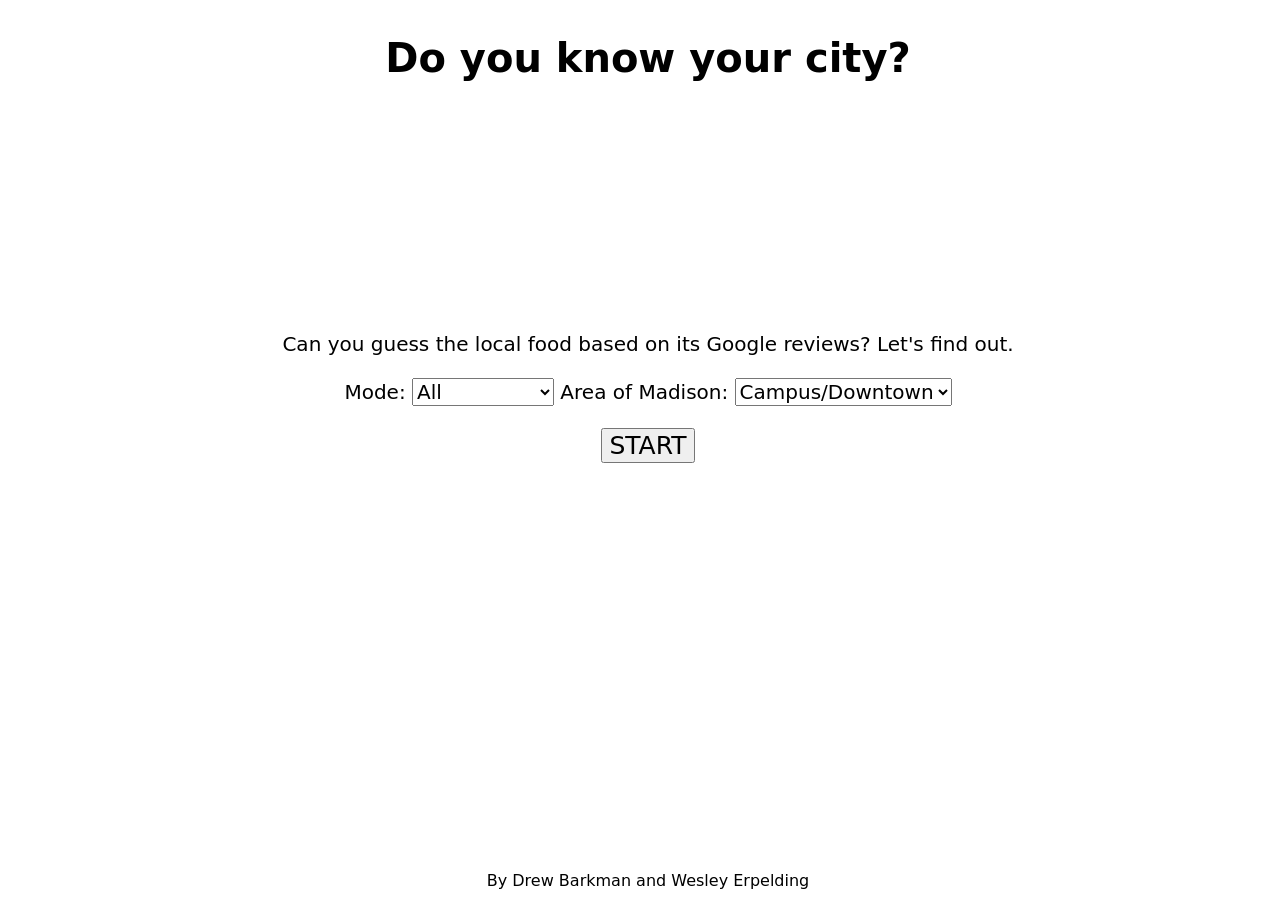
<file: index.html>
<!DOCTYPE html>
<html lang="en">
<head>
    <meta charset="UTF-8">
    <meta name="viewport" content="width=device-width, initial-scale=1.0">
    <title>Review Guessing Game</title>
</head>
<body>
    <h1>Do you know your city?</h1>
    <div id="intro">
        <div id="start-menu" class="">
            <p>Can you guess the local food based on its Google reviews? Let's find out.</p>
            <form action="" method="get" onsubmit="return false" id="start-game-form">
                <div id="options">
                    <label for="mode">Mode:</label>
                    <select name="type" id="mode">
                        <option value="all" selected>All</option>
                        <option value="restaurant">Restaurants</option>
                        <option value="cafe">Cafes</option>
                        <option value="bar">Bars</option>
                        <!-- <option value="campus_buildings">Campus Buildings</option> -->
                    </select>
                    <label for="area">Area of Madison:</label>
                    <select name="area" id="area">
                        <option value="all">All</option>
                        <option value="downtown" selected>Campus/Downtown</option>
                        <option value="westside">West Side</option>
                        <option value="eastside">East Side</option>
                    </select>
                </div>
                <button id="start-game" type="submit">START</button>
            </form>
        </div>
    </div>
    <div id="game" class="inactive">
        <div class="hints">
            <div class="hint" id="hint1">
                <div class="title">Hint 1</div>
                <div class="content">
                    <div class = "review">
                        I tried to take a picture of the food but it was all gone before I could 😂.  Seriously though this is a great place to stop a and eat.  If im ever back in Madison im definitely stopping by again.
                        p.s. The playlist there is great 👍</div>
                </div>
            </div>
            <div class="hint inactive" id="hint2">
                <div class="title">Hint 2</div>
                <div class="content">
                    <div class = "review">Food is decent, but the staff is unprofessional. The person handling the food became upset towards me when I noticed her serving others that ordered much later than I did. Crust was burnt for staying in the oven too long. Won’t be coming back.</div>
                </div>           
            </div>
            <div class="hint inactive" id="hint3"> 
                <div class="title">Hint 3</div>
                <div class="content">
                    <div class = "review">demo map</div>
                </div>           
            </div>
            <button id="another-hint" class="">I need another hint</button>
        </div>
        <div class="answers">
            <button class="option">Ian's Pizza</button>
            <button class="option">Bagel's Forever</button>
            <button class="option">Leopold's Cafe</button>
        </div>
    </div>
    <footer>
        <div>
            By Drew Barkman and Wesley Erpelding
        </div>
    </footer>
    <!-- <footer>By Drew Barkman and Wesley Erpelding</footer> -->
    <script src="./script.js"></script>
    <link rel="stylesheet" href="styles.css">
</body>
</html>
</file>
<file: styles.css>
* {
    font-family: system-ui, -apple-system, BlinkMacSystemFont, 'Segoe UI', Roboto, Oxygen, Ubuntu, Cantarell, 'Open Sans', 'Helvetica Neue', sans-serif;
}

body {
    display: flex;
    flex-direction: column;
    justify-content: space-between;
    align-items: center;
    min-height: 98vh;
    width: 100%;
    font-size: 20px;
    /* width: 100vh; */
}

body, form, select, option {
    font-size: 20px;
}


#start-menu {
    display: flex;
    flex-direction: column;
    justify-content: center;
    align-items: center;
    text-align: center;
}

form {
    display: flex;
    flex-direction: column;
    justify-content: center;
    align-items: center;
    line-height: 32px;
}

#game {
    display: flex;
    flex-direction: column;
    justify-content: space-between;
}

.hints {
    display: flex;
    flex-direction: column;
    justify-content: center;
    align-items: center;
    height: 50vh;
}

.hint {
    width: 300px;
    height: 400px;
    border: 1px solid black;
    padding: 8px;
    margin: 8px;
}

.inactive {
    display: none;
    height: 0px;
    width: 0px;
    border: 0px hidden;
    overflow: hidden;
}

.answers {
    display: flex;
    flex-direction: column;
    justify-content: center;
    align-items: center;
    gap: 16px;
}

#start-game {
    margin-top: 20px;
}

button {
    font-size: 25px;
}

footer {
    font-size: 16px;
}

@media screen and (min-width: 677px) {
    .hints {
        display: flex;
        flex-direction: row;
    }

    .answers {
        display: flex;
        flex-direction: row;
    }
    /* header {
        flex: 1;
    } */
}

/* Button styling from https://getcssscan.com/css-buttons-examples */
.button-17 {
  align-items: center;
  appearance: none;
  background-color: #fff;
  border-radius: 24px;
  border-style: none;
  box-shadow: rgba(0, 0, 0, .2) 0 3px 5px -1px,rgba(0, 0, 0, .14) 0 6px 10px 0,rgba(0, 0, 0, .12) 0 1px 18px 0;
  box-sizing: border-box;
  color: #3c4043;
  cursor: pointer;
  display: inline-flex;
  fill: currentcolor;
  font-family: "Google Sans",Roboto,Arial,sans-serif;
  font-size: 14px;
  font-weight: 500;
  height: 48px;
  justify-content: center;
  letter-spacing: .25px;
  line-height: normal;
  max-width: 100%;
  overflow: visible;
  padding: 2px 24px;
  position: relative;
  text-align: center;
  text-transform: none;
  transition: box-shadow 280ms cubic-bezier(.4, 0, .2, 1),opacity 15ms linear 30ms,transform 270ms cubic-bezier(0, 0, .2, 1) 0ms;
  user-select: none;
  -webkit-user-select: none;
  touch-action: manipulation;
  width: auto;
  will-change: transform,opacity;
  z-index: 0;
}

.button-17:hover {
  background: #F6F9FE;
  color: #174ea6;
}

.button-17:active {
  box-shadow: 0 4px 4px 0 rgb(60 64 67 / 30%), 0 8px 12px 6px rgb(60 64 67 / 15%);
  outline: none;
}

.button-17:focus {
  outline: none;
  border: 2px solid #4285f4;
}

.button-17:not(:disabled) {
  box-shadow: rgba(60, 64, 67, .3) 0 1px 3px 0, rgba(60, 64, 67, .15) 0 4px 8px 3px;
}

.button-17:not(:disabled):hover {
  box-shadow: rgba(60, 64, 67, .3) 0 2px 3px 0, rgba(60, 64, 67, .15) 0 6px 10px 4px;
}

.button-17:not(:disabled):focus {
  box-shadow: rgba(60, 64, 67, .3) 0 1px 3px 0, rgba(60, 64, 67, .15) 0 4px 8px 3px;
}

.button-17:not(:disabled):active {
  box-shadow: rgba(60, 64, 67, .3) 0 4px 4px 0, rgba(60, 64, 67, .15) 0 8px 12px 6px;
}

.button-17:disabled {
  box-shadow: rgba(60, 64, 67, .3) 0 1px 3px 0, rgba(60, 64, 67, .15) 0 4px 8px 3px;
}

.button-16 {
  background-color: #f8f9fa;
  border: 1px solid #f8f9fa;
  border-radius: 4px;
  color: #3c4043;
  cursor: pointer;
  font-family: arial,sans-serif;
  font-size: 32px;
  height: 36px;
  line-height: 27px;
  min-width: 54px;
  padding: 0 16px;
  text-align: center;
  user-select: none;
  -webkit-user-select: none;
  touch-action: manipulation;
  white-space: pre;
}

.button-16:hover {
  border-color: #dadce0;
  box-shadow: rgba(0, 0, 0, .1) 0 1px 1px;
  color: #202124;
}

.button-16:focus {
  border-color: #4285f4;
  outline: none;
}
</file>
